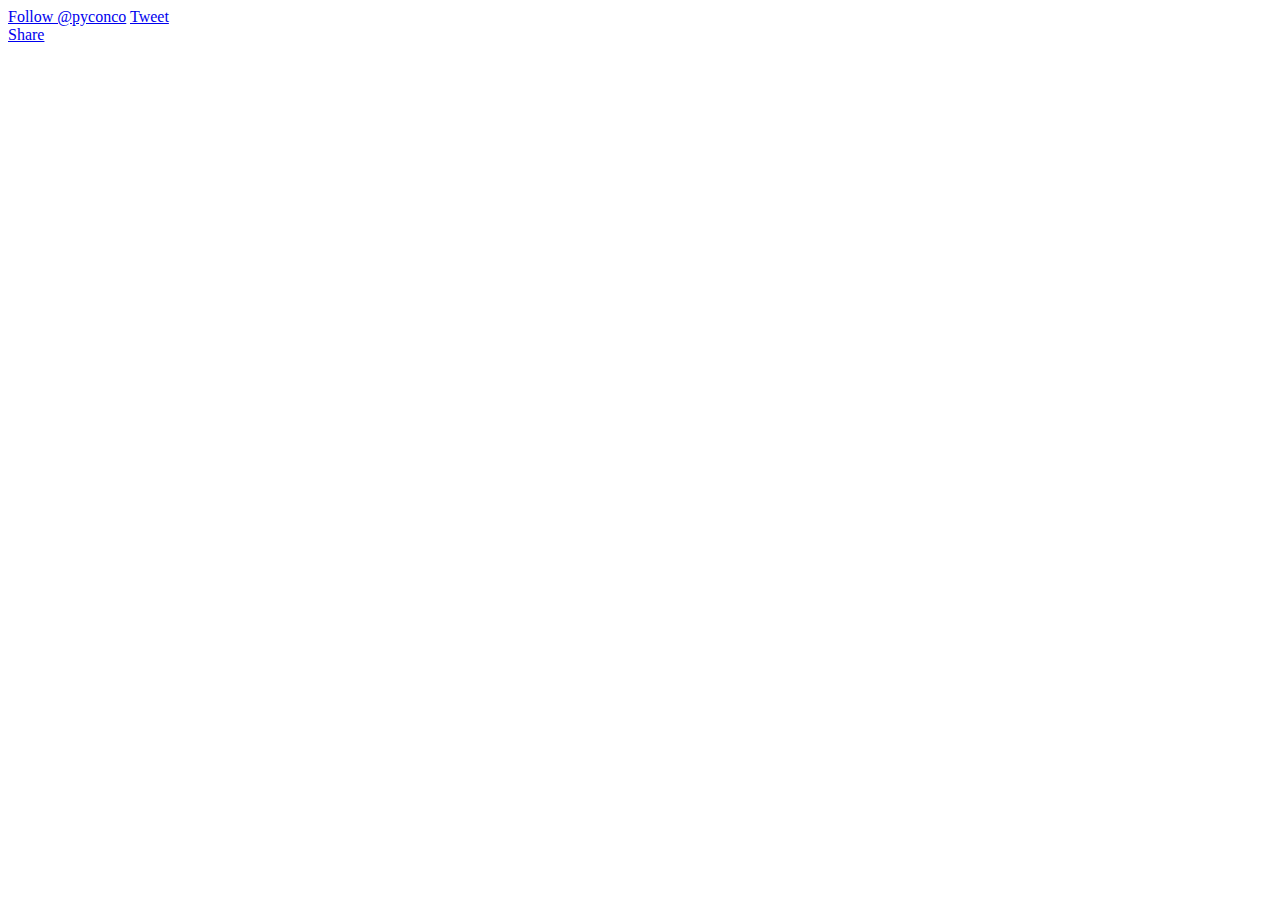
<file: index.html>
<!DOCTYPE html>
<html lang="en">
<head>
    <meta charset="UTF-8">
    <title>Title</title>

    <!-- Facebook and twitter libraries -->
    <script src="https://npmcdn.com/react@15.3.0/dist/react-with-addons.js"></script>
    <script src="https://npmcdn.com/react-dom@15.3.0/dist/react-dom.js"></script>

</head>
<body>

     <!-- Code that enables Facebook buttons -->
    <div id="fb-root"></div>
    <script>
        (function(d, s, id) {
            var js, fjs = d.getElementsByTagName(s)[0];
            if (d.getElementById(id)) return;
            js = d.createElement(s); js.id = id;
            js.src = "https://connect.facebook.net/en_US/sdk.js#xfbml=1&version=v2.7";
            fjs.parentNode.insertBefore(js, fjs);
        }(document, 'script', 'facebook-jssdk'));
    </script>

    <!-- Code that enables twitter buttons -->
    <script>
        window.twttr = (function(d, s, id) {
            var js, fjs = d.getElementsByTagName(s)[0],
            t = window.twttr || {};
            if (d.getElementById(id)) return t;
            js = d.createElement(s);
            js.id = id;
            js.src = "https://platform.twitter.com/widgets.js";
            fjs.parentNode.insertBefore(js, fjs);

            t._e = [];
            t.ready = function(f) {
            t._e.push(f);
            };

            return t;
        }(document, "script", "twitter-wjs"));
    </script>

    <div id="container">
    <!-- This element's contents will be replaced with your component. -->
    </div>

    <!-- Twitter follow button -->
    <a href="https://twitter.com/pyconco" class="twitter-follow-button" data-show-count="false">Follow @pyconco</a>

    <!-- Twitter share button -->
    <a class="twitter-share-button" href="https://twitter.com/intent/tweet?text=OMG%2C%20the%20first%20PyCon%20in%20Colombia%20is%20next%20year!!%20www.pycon.co%20%40pyconco">Tweet</a>

    <!-- Facebook share button -->
    <div class="fb-share-button" data-href="https://www.facebook.com/pyconcolombia/" data-layout="button" data-size="small" data-mobile-iframe="true"><a class="fb-xfbml-parse-ignore" target="_blank" href="https://www.facebook.com/sharer/sharer.php?u=https%3A%2F%2Fwww.facebook.com%2Fpyconcolombia%2F&amp;src=sdkpreparse">Share</a></div>

    <!-- Facebook like button -->
    <div class="fb-like" data-href="https://www.facebook.com/pyconcolombia" data-layout="standard" data-action="like" data-size="small" data-show-faces="true" data-share="true"></div>

     <script>
        var Hello = React.createClass({
          displayName: 'Hello',
          render: function() {
            return React.createElement("div", null, "", this.props.name);
          }
        });

        ReactDOM.render(
          React.createElement(Hello,{name: "This is the next pycon landing page :)"}),
          document.getElementById('container')
        );
    </script>
</body>
</html>
</file>
